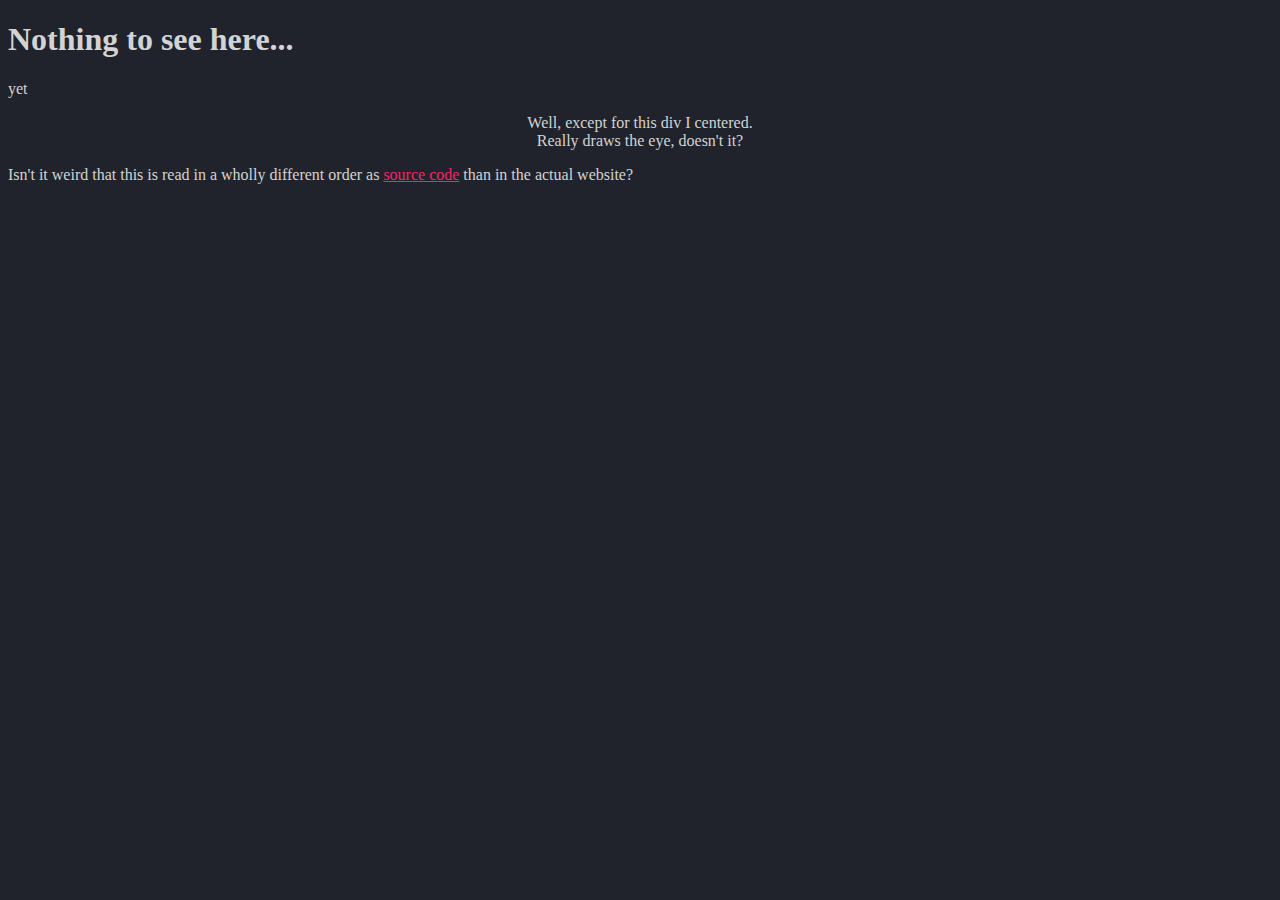
<file: index.html>
<!DOCTYPE html>
<html>
	<head>
		<title>JGHFunRun's Website</title>
		<link rel="stylesheet" href="/style.css">
	</head>
	<body>
		<h1>Nothing to see here...</h1>
		<p>yet</p>
		<div class="center">
			Well, except for this div I centered.<br>
			Really draws the eye, doesn't it?
		</div>
		<p>
			Isn't it weird that this is read in a wholly different order as <a href="https://github.com/JGHFunRun/JGHFunRun.github.io/blob/main/index.html">source code</a> than in the actual website?
		</p>
	</body>
</html>
</file>
<file: style.css>
body {
	background-color: #20232B;
	color: lightgray;
}

.center {
	text-align: center;
}

.quote {
	text-align: center;
	font-style: italic;
}

a {
}

a:link {
	color: #F82467;
}

a:visited {
	color: #D11845;
}

a:focus {
}

a:hover {
}

a:active {
}
</file>
